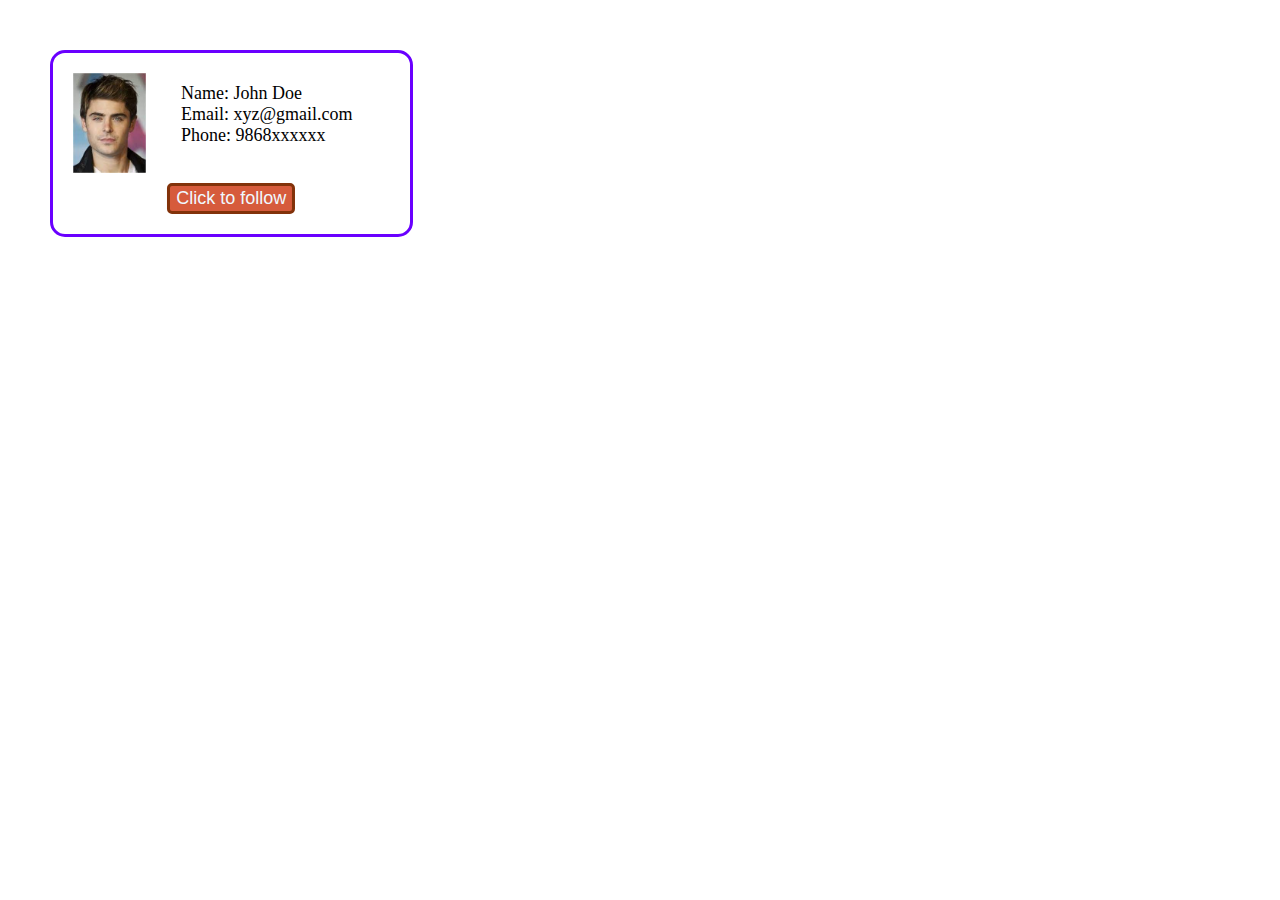
<file: Card/index.html>
<!DOCTYPE html>
<HTML>
    <HEAD><TITLE>Card</TITLE>
    <link rel="stylesheet" href="style.module.css">
    </HEAD>
    <BODY>
        <div id="cardArea">
            <div id="detailArea">
                <img alt="image" src = "[data-uri]">
                <span id="details">
                    Name: John Doe<br>
                    Email: xyz@gmail.com<br>
                    Phone: 9868xxxxxx
                </span>
            </div>
            <button id="followBtn">Click to follow</button>
            <script src = "jsScript.js"></script>
            <div id="fetchedData"></div>
        </div>
    </BODY>
</HTML>
</file>
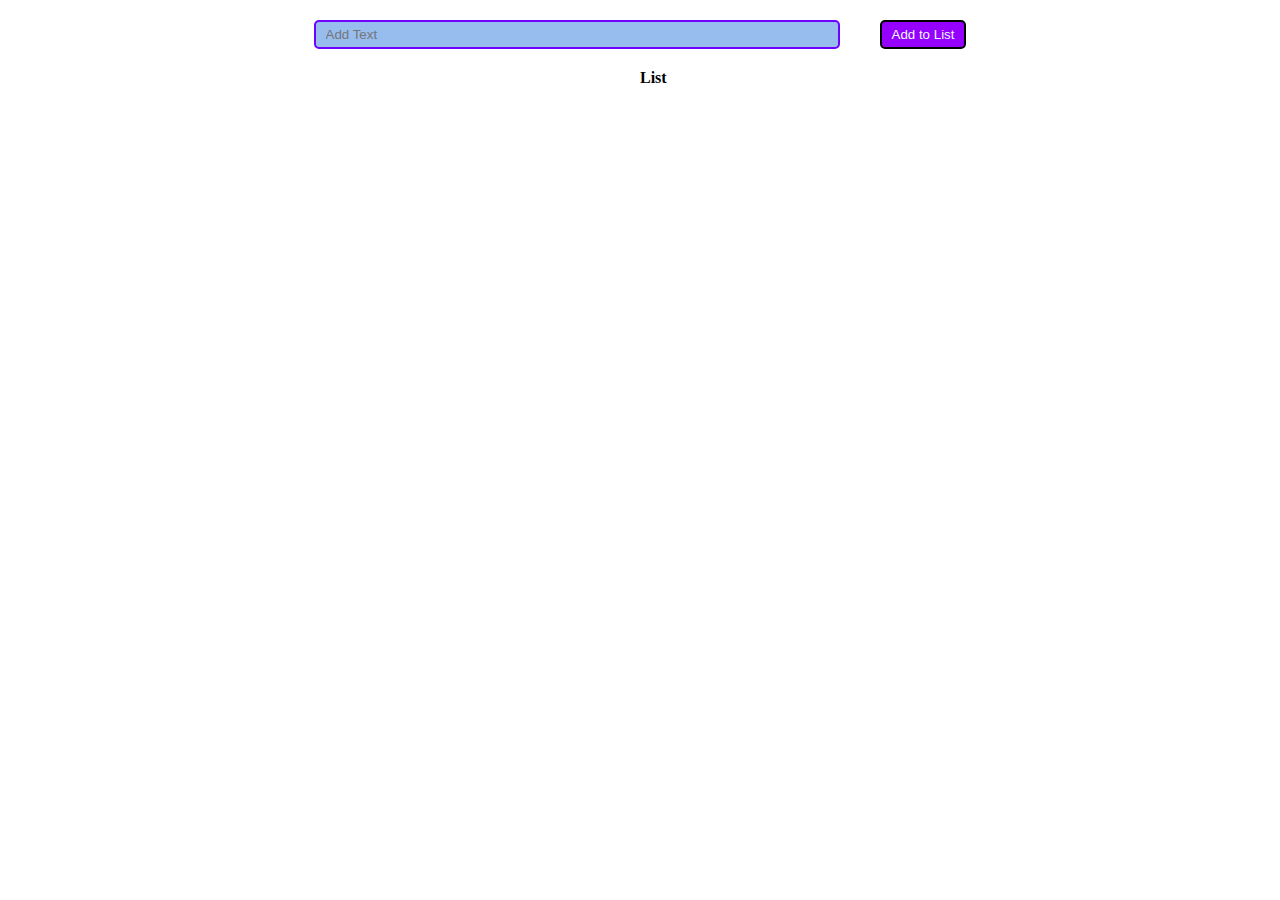
<file: List/index.html>
<!DOCTYPE html>
<HTML>
    <HEAD><TITLE>List Interface</TITLE>
        <link href="style.module.css" rel="stylesheet">
    </HEAD>
    <BODY>
        <div id="input-area">
            <input type="text" id="inputTxt" placeholder="Add Text">
            <button id="inputBtn">Add to List</button>
        </div>

        <h4>List</h4>
        <ol type="1" id="listArea">
        </ol>
        <script src="jsScript.js"></script> 
        </BODY>
</HTML>
</file>
<file: Card/style.module.css>
* {
    margin: 0px;
    padding: 0px;
    font-size: large;
}

#cardArea {
    display: inline-block;
    border: 3px solid rgb(106, 0, 255);
    border-radius: 15px;
    margin: 50px;
    padding: 10px;
}

#detailArea {
    display: flex;
}

img {
    width: 100px;
    height: 100px;
    float: left;
    padding: 10px;
}

#details {
    width: 100%;
    padding: 20px;
    margin-left: 5px;
}

#followBtn {
    background-color: rgb(214, 91, 60);
    border: 3px solid rgb(130, 50, 10);
    border-radius: 5px;
    color: aliceblue;
    margin-left: 50%;
    transform: translate(-50%);
    padding: 2px 6px 2px 6px;
}

#fetchedData {
    margin: 10px;
}

#fetchedUserCompany {
    background-color:beige;
}

#fetchedUserCompany p{
    font-size: 30px;
}

#fetchedUserDetails {
    float: right;
    padding: 25px;
}
</file>
<file: List/style.module.css>
* {
    margin: 0px;
    padding: 0px;
}

#input-area {
    display: flex;
    justify-content: center;
}

#inputTxt {
    width: 40%;
    margin: 20px;
    border: 2px solid rgb(111, 1, 255);
    border-radius: 5px;
    background-color: rgb(151, 188, 238);
    padding: 0px 0px 0px 10px;
}

#inputBtn {
    margin: 20px;
    padding: 5px 10px 5px 10px;
    background-color: rgb(149, 0, 255);
    border: 2px solid black;
    border-radius: 5px;
    color: aliceblue;
}

h4 {
    margin-left: 50%;
}

#listArea {
    width: 30%;
    justify-self: center;
    margin-top: 20px;
    margin-left: 50%;
    transform: translateX(-50%);
}

li {
    width: 100%;
    border: 2px solid rgb(131, 62, 20);
    border-radius: 5px;
    background-color: rgb(255, 183, 27);
    padding: 5px;
    margin-top: 10px;
}

@media screen and (max-width: 639px){
    * {
        font-size: large;
    }
    #input-area {
        width: 100%;
    }

    #inputTxt {
        padding: 2%;
    }

    #listArea {
        width: 80%;
    }
}
</file>
